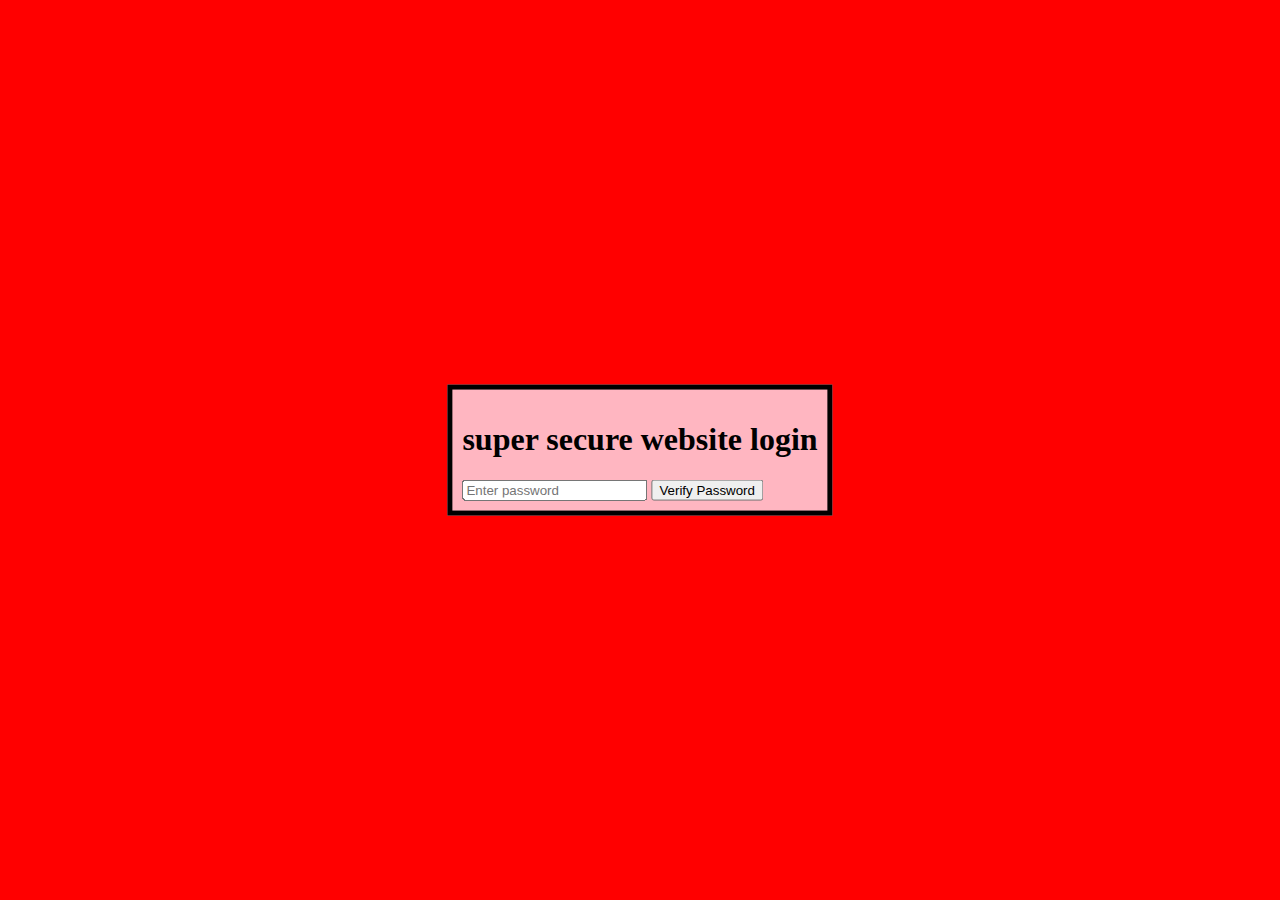
<file: index.html>
<!DOCTYPE html>
<html lang="en">
<head>
    <meta charset="UTF-8">
    <meta name="viewport" content="width=device-width, initial-scale=1.0">
    <title>Password Verification</title>
    <link rel="stylesheet"  href="styles.css">
</head>
<body>

    <div>

    <h1>super secure website login</h1>

    <input type="text" id="pass" placeholder="Enter password">
    <button onclick="verify()">Verify Password</button>

    </div>

    <script type="text/javascript">
        function verify() {
          var checkpass = document.getElementById("pass").value;
          var split = 4;
          // Adjusted checks based on the provided password
          if (checkpass.substring(0, split) == 'byuk' &&
              checkpass.substring(split, split*2) == 'g24{' &&
              checkpass.substring(split*2, split*3) == 'uH_0' &&
              checkpass.substring(split*3, split*4) == 'h_cl' &&
              checkpass.substring(split*4, split*5) == '1ent' &&
              checkpass.substring(split*5, split*6) == '_s1d' &&
              checkpass.substring(split*6, split*7) == '3_1s' &&
              checkpass.substring(split*7, split*8) == 'nt_S' &&
              checkpass.substring(split*8, split*9) == '3cUr' &&
              checkpass.substring(split*9) == '3591}') {
            window.location.href = 'successpage.html'; // Redirects to successpage.html
          } else {
            alert("Incorrect password");
          }
        }
    </script>

    
</body>
</html>
</file>
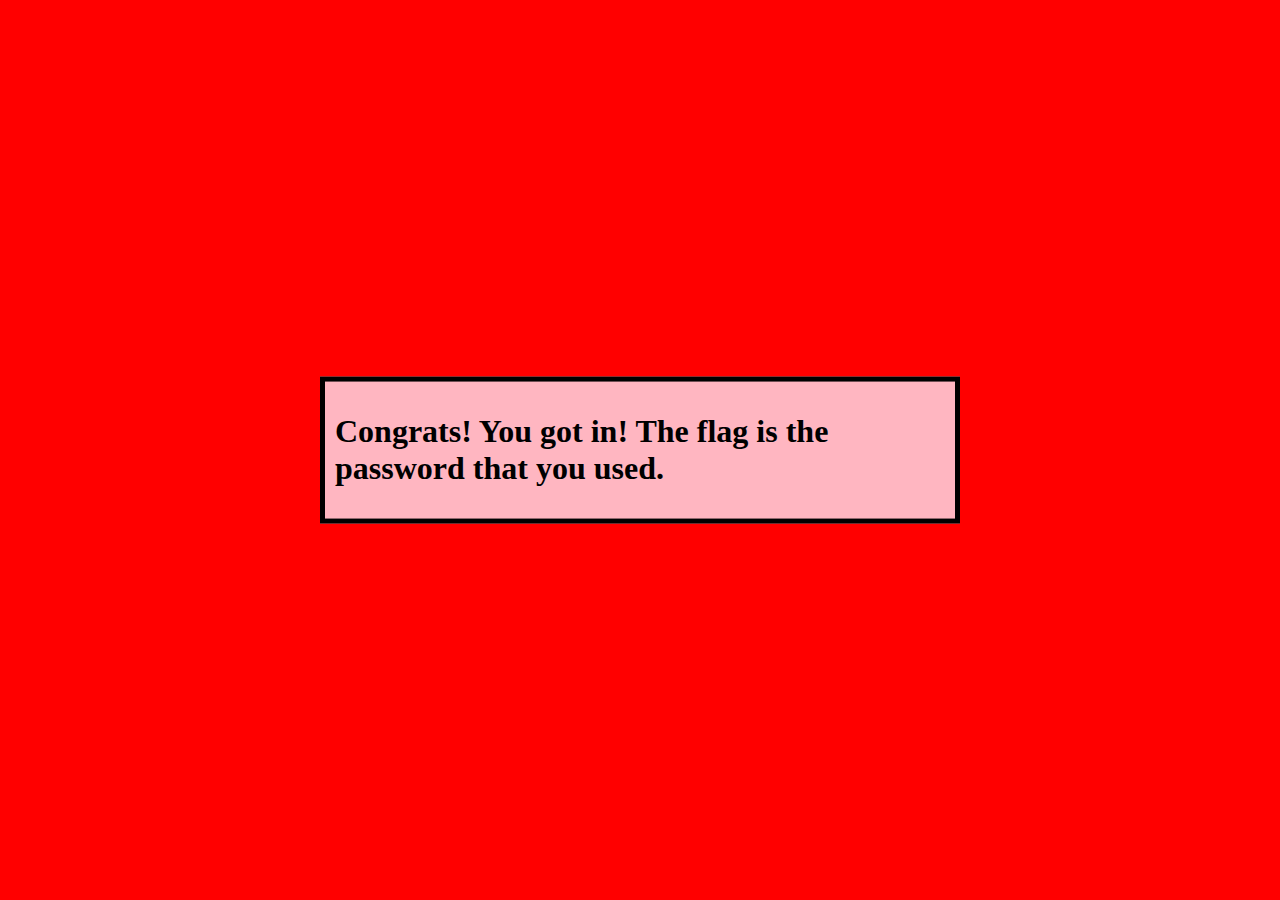
<file: successpage.html>
<!DOCTYPE html>
<html lang="en">
<head>
    <meta charset="UTF-8">
    <meta name="viewport" content="width=device-width, initial-scale=1.0">
    <title>Document</title>
    <link rel="stylesheet"  href="styles.css">
</head>
<body>
    <div>
    <h1>Congrats! You got in! The flag is the password that you used.</h1>
    </div>
</body>
</html>
</file>
<file: styles.css>
body{
    background-color:red
}
div{
background-color: lightpink;
border: 5px solid;
position: absolute;
top: 50%;
left: 50%;
transform: translate(-50%, -50%);
padding: 10px;
}
</file>
